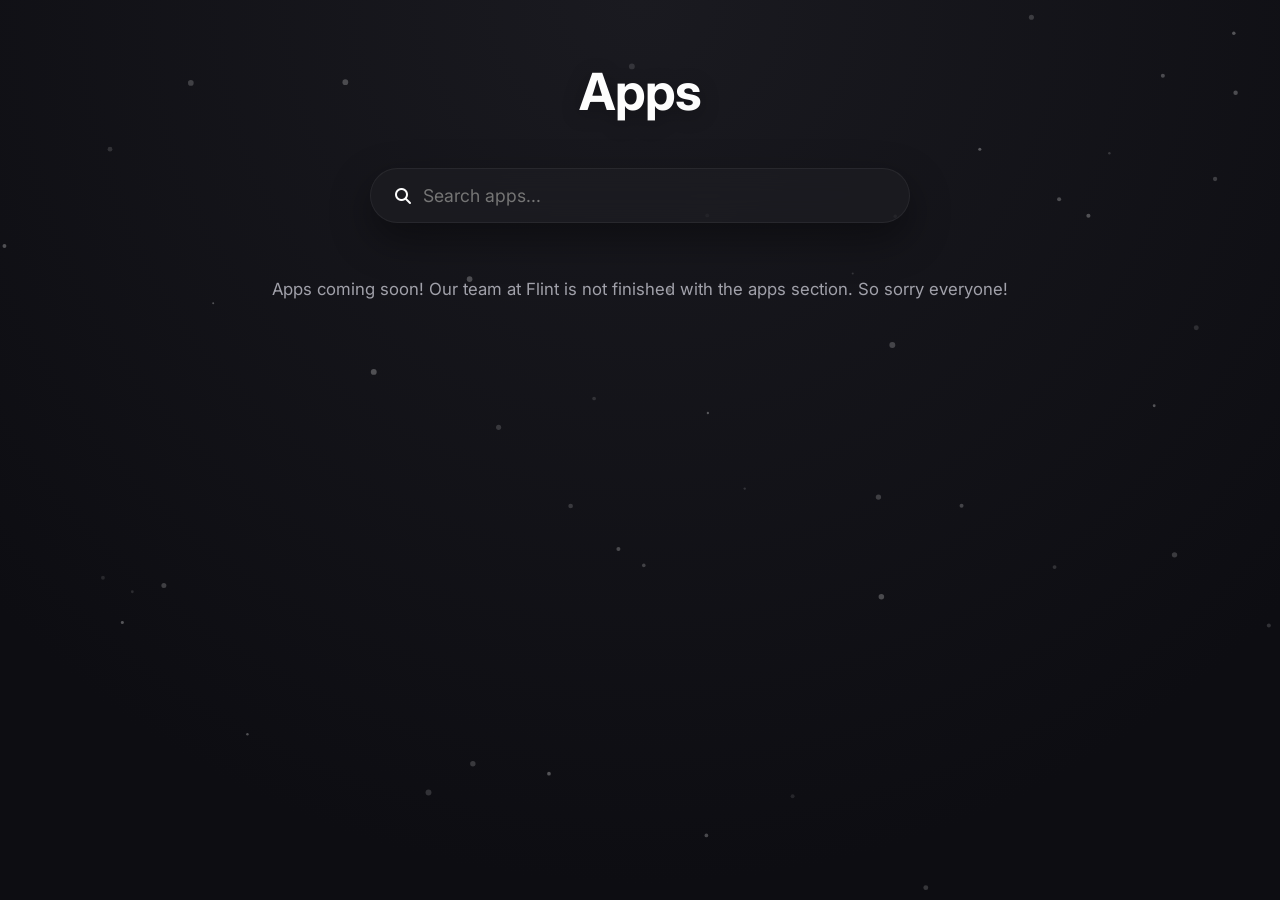
<file: pages/a.html>
<!DOCTYPE html>
<html lang="en">

<head>
  <meta charset="UTF-8">
  <title>Flint - Apps</title>
  <link rel="stylesheet" href="https://cdnjs.cloudflare.com/ajax/libs/font-awesome/6.4.0/css/all.min.css">
  <link href="https://fonts.googleapis.com/css2?family=Inter:wght@400;500;600;700&display=swap" rel="stylesheet">
  <style>
    :root {
      --bg-gradient-start: #1a1a20;
      --bg-gradient-end: #0d0d12;
      --panel-bg: rgba(30, 30, 36, 0.6);
      --panel-hover: rgba(45, 45, 55, 0.8);
      --text: #fdfdfd;
      --text-soft: #a1a1aa;
      --accent: #e2c044;
      --discord: #5865F2;
      --border-light: rgba(255, 255, 255, 0.06);
      --border-hover: rgba(255, 255, 255, 0.15);
      --shadow-soft: 0 16px 40px rgba(0, 0, 0, 0.4);
    }

    * {
      box-sizing: border-box;
      margin: 0;
      padding: 0;
      font-family: 'Inter', -apple-system, BlinkMacSystemFont, sans-serif;
    }

    /* FIX: Persistent background using a fixed pseudo-element */
    body::before {
      content: "";
      position: fixed;
      inset: 0;
      background: radial-gradient(circle at top, var(--bg-gradient-start), var(--bg-gradient-end) 80%);
      z-index: -2;
      pointer-events: none;
    }

    body {
      min-height: 100vh;
      display: flex;
      flex-direction: column;
      align-items: center;
      justify-content: flex-start;
      color: var(--text);
      overflow-x: hidden;
      overflow-y: auto;
      background-color: var(--bg-gradient-end); /* Fallback color */
    }

    #particles {
      position: fixed;
      inset: 0;
      z-index: -1;
      pointer-events: none;
    }

    /* Loader Styles */
    .loader {
      position: fixed;
      inset: 0;
      background: rgba(13, 13, 18, 0.9);
      display: none;
      align-items: center;
      justify-content: center;
      z-index: 2000;
    }

    .loader.show { display: flex; }

    .spinner {
      width: 40px;
      height: 40px;
      border: 3px solid rgba(255,255,255,0.1);
      border-top-color: #ffffff;
      border-radius: 50%;
      animation: spin 0.8s linear infinite;    
    }

    @keyframes spin { to { transform: rotate(360deg); } }

    /* Main Container */
    .main-container {
      display: flex;
      flex-direction: column;
      align-items: center;
      width: 100%;
      max-width: 900px;
      padding: 60px 20px;
      z-index: 10;
    }

    .title-section {
      display: flex;
      flex-direction: column;
      align-items: center;
      margin-bottom: 2.5rem;
      gap: 6px;
    }

    .title {
      font-size: 3.2rem;
      font-weight: 700;
      letter-spacing: -0.02em;
      text-shadow: 0 4px 20px rgba(0, 0, 0, 0.3);
    }

    .subtitle {
      font-size: 1.05rem;
      color: var(--text-soft);
    }

    .search-card {
      width: 100%;
      max-width: 540px;
      margin-bottom: 3.5rem;
      border-radius: 40px;
      background: var(--panel-bg);
      backdrop-filter: blur(16px);
      border: 1px solid var(--border-light);
      box-shadow: var(--shadow-soft);
      transition: all 0.3s ease;
    }

    .search-card:focus-within {
      border-color: var(--border-hover);
      transform: translateY(-2px);
    }

    .search-box {
      display: flex;
      align-items: center;
      gap: 12px;
      padding: 10px 12px 10px 24px;
    }

    .search-box input {
      flex: 1;
      background: transparent;
      border: none;
      outline: none;
      color: var(--text);
      font-size: 1.1rem;
      padding: 6px 0;
    }

    /* Games Grid */
    .shortcuts {
      display: grid;
      grid-template-columns: repeat(auto-fill, minmax(110px, 1fr));
      gap: 32px 20px;
      width: 100%;
    }

    .shortcut {
      display: flex;
      flex-direction: column;
      align-items: center;
      gap: 12px;
      cursor: pointer;
      text-decoration: none;
      transition: transform 0.2s ease;
    }

    .shortcut:hover {
      transform: translateY(-5px);
    }

    .shortcut-icon {
      width: 100px;
      height: 100px;
      border-radius: 24px;
      background: var(--panel-bg);
      backdrop-filter: blur(12px);
      border: 1px solid var(--border-light);
      display: flex;
      align-items: center;
      justify-content: center;
      transition: all 0.3s ease;
      overflow: hidden;
      box-shadow: 0 4px 15px rgba(0,0,0,0.2);
    }

    .shortcut-icon img {
      width: 100%;
      height: 100%;
      object-fit: cover;
    }

    .shortcut-label {
      font-size: 0.85rem;
      color: var(--text-soft);
      font-weight: 500;
      text-align: center;
      width: 100%;
      white-space: nowrap;
      overflow: hidden;
      text-overflow: ellipsis;
    }

    /* Iframe Overlay */
    .iframe-overlay {
      display: none;
      position: fixed;
      inset: 0;
      background: rgba(13, 13, 18, 0.95);
      backdrop-filter: blur(10px);
      z-index: 1000;
      justify-content: center;
      align-items: center;
    }

    .iframe-controls {
      position: absolute;
      top: 25px;
      left: 50%;
      transform: translateX(-50%);
      display: flex;
      gap: 16px;
      z-index: 1010;
    }

    .iframe-controls button {
      background: var(--panel-bg);
      border: 1px solid var(--border-light);
      color: var(--text);
      padding: 10px 24px;
      border-radius: 14px;
      font-weight: 600;
      cursor: pointer;
      backdrop-filter: blur(10px);
      transition: all 0.2s ease;
    }

    .iframe-controls button:hover {
      background: var(--panel-hover);
      transform: scale(1.05);
    }

    #iframeContainer {
      width: 95vw;
      height: 85vh;
      margin-top: 50px;
      display: flex;
      justify-content: center;
      align-items: center;
    }

    #iframeContainer iframe {
      width: 100%;
      height: 100%;
      border: 1px solid var(--border-light);
      border-radius: 20px;
      background: #000;
      box-shadow: var(--shadow-soft);
    }
  </style>
</head>

<body>
  <canvas id="particles"></canvas>
  <div class="loader" id="loader"><div class="spinner"></div></div>

  <div class="main-container">
    <div class="title-section">
      <h1 class="title">Apps</h1>
      <div class="subtitle"></div>
    </div>
    
    <div class="search-card">
      <form class="search-box" id="searchForm" autocomplete="off" onsubmit="event.preventDefault();">
        <i class="fa-solid fa-magnifying-glass"></i>
        <input type="text" id="searchInput" placeholder="Search apps..." autocomplete="off">
      </form>
    </div>
    
          <div class="subtitle">Apps coming soon! Our team at Flint is not finished with the apps section. So sorry everyone!</div>


    <div class="shortcuts" id="gameList"></div>
  </div>

  <div class="iframe-overlay" id="iframeOverlay">
    <div class="iframe-controls">
      <button id="closeBtn"><i class="fa-solid fa-xmark"></i> Close</button>
      <button id="fullscreenBtn"><i class="fa-solid fa-expand"></i> Fullscreen</button>
    </div>
    <div id="iframeContainer"></div>
  </div>

  <script>
    const $ = s => document.querySelector(s);
    const searchInput = $('#searchInput');
    const gameList = $('#gameList');
    const overlay = $('#iframeOverlay');
    const closeBtn = $('#closeBtn');
    const fullscreenBtn = $('#fullscreenBtn');
    const iframeContainer = $('#iframeContainer');

    let currentIframe = null;

    function createFreshIframe() {
      iframeContainer.innerHTML = '';
      const iframe = document.createElement('iframe');
      iframe.allow = 'autoplay; fullscreen; gamepad; accelerometer; gyroscope; pointer-lock; microphone';
      iframeContainer.appendChild(iframe);
      currentIframe = iframe;
      return iframe;
    }

    const priorityGames = ["[!] REQUEST GAME", "R0blox", "F0rtnite"];

    fetch('https://raw.githubusercontent.com/ten8mystery/Flint/main/data/.json')
      .then(res => res.json())
      .then(data => {
        gameList.innerHTML = '';
        data.sort((a, b) => {
          const ai = priorityGames.indexOf(a.name);
          const bi = priorityGames.indexOf(b.name);
          if (ai !== -1 && bi !== -1) return ai - bi;
          if (ai !== -1) return -1;
          if (bi !== -1) return 1;
          return a.name.localeCompare(b.name);
        });

        data.forEach(game => {
          const a = document.createElement('a');
          a.className = 'shortcut';
          a.dataset.name = game.name;
          a.tabIndex = 0;
          a.innerHTML = `
            <div class="shortcut-icon">
              <img src="${game.image}" alt="${game.name}" onerror="this.src='https://via.placeholder.com/100?text=?'">
            </div>
            <span class="shortcut-label" title="${game.name}">${game.name}</span>
          `;

          a.addEventListener('click', (e) => {
            e.preventDefault();
            $('#loader').classList.add('show');
            overlay.style.display = 'flex';
            const iframe = createFreshIframe();

            fetch(game.src)
              .then(r => r.text())
              .then(html => {
                const doc = iframe.contentDocument || iframe.contentWindow.document;
                doc.open();
                doc.write(html);
                doc.close();
                $('#loader').classList.remove('show');
              })
              .catch(() => {
                const doc = iframe.contentDocument || iframe.contentWindow.document;
                doc.open();
                doc.write(`<h2 style="color:white; font-family:sans-serif; text-align:center; padding-top:50px;">Failed to load game</h2>`);
                doc.close();
                $('#loader').classList.remove('show');
              });
          });
          gameList.appendChild(a);
        });
      });

    searchInput.addEventListener('input', () => {
      const q = searchInput.value.toLowerCase();
      document.querySelectorAll('.shortcut').forEach(g => {
        g.style.display = g.dataset.name.toLowerCase().includes(q) ? 'flex' : 'none';
      });
    });

    closeBtn.onclick = () => {
      overlay.style.display = 'none';
      if (currentIframe) currentIframe.src = 'about:blank';
      iframeContainer.innerHTML = '';
      currentIframe = null;
      // Trigger particle resize to fix potential canvas scaling issues
      resize();
    };

    fullscreenBtn.onclick = () => {
      if (currentIframe) {
        if (currentIframe.requestFullscreen) currentIframe.requestFullscreen();
        else if (currentIframe.webkitRequestFullscreen) currentIframe.webkitRequestFullscreen();
      }
    };
  </script>

  <script>
    const canvas = document.getElementById("particles");
    const ctx = canvas.getContext("2d");
    function resize() { 
        canvas.width = window.innerWidth; 
        canvas.height = window.innerHeight; 
    }
    resize();
    window.onresize = resize;

    let particles = [];
    class Particle {
      constructor() {
        this.x = Math.random() * canvas.width;
        this.y = Math.random() * canvas.height;
        this.size = Math.random() * 2 + 1;
        this.vx = (Math.random() - 0.5) * 0.4;
        this.vy = (Math.random() - 0.5) * 0.4;
        this.alpha = 0.1 + Math.random() * 0.2;
      }
      update() {
        this.x += this.vx; this.y += this.vy;
        if (this.x < 0 || this.x > canvas.width) this.vx *= -1;
        if (this.y < 0 || this.y > canvas.height) this.vy *= -1;
      }
      draw() {
        ctx.beginPath(); ctx.arc(this.x, this.y, this.size, 0, Math.PI * 2);
        ctx.fillStyle = `rgba(255, 255, 255, ${this.alpha})`;
        ctx.fill();
      }
    }
    for (let i = 0; i < 50; i++) particles.push(new Particle());
    function animate() {
      ctx.clearRect(0, 0, canvas.width, canvas.height);
      particles.forEach(p => { p.update(); p.draw(); });
      requestAnimationFrame(animate);
    }
    animate();
  </script>
</body>
</html>
</file>
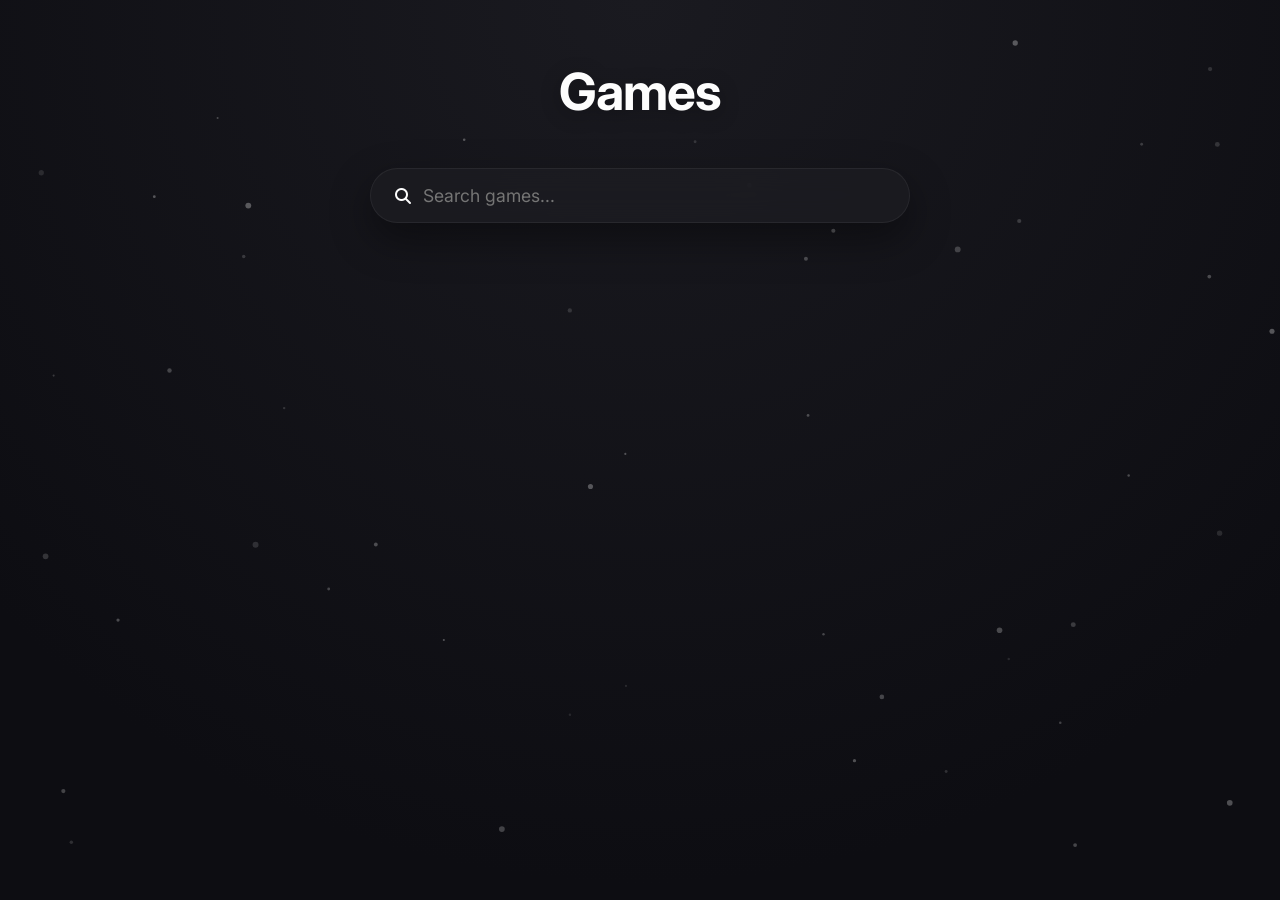
<file: pages/g.html>
<!DOCTYPE html>
<html lang="en">

<head>
  <meta charset="UTF-8">
  <title>Flint - Games</title>
  <link rel="stylesheet" href="https://cdnjs.cloudflare.com/ajax/libs/font-awesome/6.4.0/css/all.min.css">
  <link href="https://fonts.googleapis.com/css2?family=Inter:wght@400;500;600;700&display=swap" rel="stylesheet">
  <style>
    :root {
      --bg-gradient-start: #1a1a20;
      --bg-gradient-end: #0d0d12;
      --panel-bg: rgba(30, 30, 36, 0.6);
      --panel-hover: rgba(45, 45, 55, 0.8);
      --text: #fdfdfd;
      --text-soft: #a1a1aa;
      --accent: #e2c044;
      --discord: #5865F2;
      --border-light: rgba(255, 255, 255, 0.06);
      --border-hover: rgba(255, 255, 255, 0.15);
      --shadow-soft: 0 16px 40px rgba(0, 0, 0, 0.4);
    }

    html, body {
      height: 100%;
    }

    * {
      box-sizing: border-box;
      margin: 0;
      padding: 0;
      font-family: 'Inter', -apple-system, BlinkMacSystemFont, sans-serif;
    }

body {
  min-height: 100vh;
  display: flex;
  flex-direction: column;
  align-items: center;
  justify-content: flex-start; 
  /* ADD THESE THREE LINES */
  background: radial-gradient(circle at top, var(--bg-gradient-start), var(--bg-gradient-end) 80%);
  background-attachment: fixed;
  background-size: cover;
  
  color: var(--text);
  overflow-x: hidden;
  overflow-y: auto;
}

    #particles {
      position: fixed;
      inset: 0;
      z-index: -1;
      pointer-events: none;
    }

    /* Modal Styles */
    .modal-overlay {
      position: fixed;
      inset: 0;
      background: rgba(0, 0, 0, 0.8);
      backdrop-filter: blur(8px);
      display: flex;
      align-items: center;
      justify-content: center;
      z-index: 1000;
      opacity: 0;
      visibility: hidden;
      transition: all 0.4s ease;
    }

    .modal-overlay.active {
      opacity: 1;
      visibility: visible;
    }

    .modal-content {
      background: var(--panel-bg);
      border: 1px solid var(--border-light);
      padding: 40px;
      border-radius: 32px;
      text-align: center;
      max-width: 400px;
      width: 90%;
      box-shadow: var(--shadow-soft);
      transform: scale(0.9);
      transition: transform 0.4s cubic-bezier(0.175, 0.885, 0.32, 1.275);
    }

    .modal-overlay.active .modal-content {
      transform: scale(1);
    }

    .modal-title { font-size: 2rem; margin-bottom: 12px; }

    .discord-btn {
      display: inline-flex;
      align-items: center;
      gap: 10px;
      background: var(--discord);
      color: white;
      text-decoration: none;
      padding: 14px 28px;
      border-radius: 16px;
      font-weight: 600;
      margin-top: 20px;
      transition: transform 0.2s;
    }

    .discord-btn:hover {
      transform: translateY(-2px);
      filter: brightness(1.1);
    }

    .close-modal {
      display: block;
      margin-top: 20px;
      color: var(--text-soft);
      cursor: pointer;
      font-size: 0.9rem;
      text-decoration: underline;
    }

    /* Main Container */
    .main-container {
      display: flex;
      flex-direction: column;
      align-items: center;
      width: 100%;
      max-width: 900px;
      padding: 60px 20px;
      z-index: 10;
    }

    .title-section {
      display: flex;
      flex-direction: column;
      align-items: center;
      margin-bottom: 2.5rem;
      gap: 6px;
    }

    .title {
      font-size: 3.2rem;
      font-weight: 700;
      letter-spacing: -0.02em;
      text-shadow: 0 4px 20px rgba(0, 0, 0, 0.3);
    }

    .subtitle {
      font-size: 1.05rem;
      color: var(--text-soft);
    }

    .search-card {
      width: 100%;
      max-width: 540px;
      margin-bottom: 3.5rem;
      border-radius: 40px;
      background: var(--panel-bg);
      backdrop-filter: blur(16px);
      border: 1px solid var(--border-light);
      box-shadow: var(--shadow-soft);
      transition: all 0.3s ease;
    }

    .search-card:focus-within {
      border-color: var(--border-hover);
      transform: translateY(-2px);
    }

    .search-box {
      display: flex;
      align-items: center;
      gap: 12px;
      padding: 10px 12px 10px 24px;
    }

    .search-box input {
      flex: 1;
      background: transparent;
      border: none;
      outline: none;
      color: var(--text);
      font-size: 1.1rem;
      padding: 6px 0;
    }

    /* Games Grid (Adapted from Shortcuts) */
    .shortcuts {
      display: grid;
      /* Made slightly larger to fit game thumbnails nicely */
      grid-template-columns: repeat(auto-fill, minmax(110px, 1fr));
      gap: 32px 20px;
      width: 100%;
    }

    .shortcut {
      display: flex;
      flex-direction: column;
      align-items: center;
      gap: 12px;
      cursor: pointer;
      text-decoration: none;
      transition: transform 0.2s ease;
    }

    .shortcut:hover {
      transform: translateY(-5px);
    }

    .shortcut-icon {
      width: 100px; /* Scaled up from 60px */
      height: 100px;
      border-radius: 24px; /* Scaled up border radius */
      background: var(--panel-bg);
      backdrop-filter: blur(12px);
      border: 1px solid var(--border-light);
      display: flex;
      align-items: center;
      justify-content: center;
      transition: all 0.3s ease;
      overflow: hidden; /* To keep images inside the rounded corners */
      box-shadow: 0 4px 15px rgba(0,0,0,0.2);
    }

    /* Handle Game Images inside the icon box */
    .shortcut-icon img {
      width: 100%;
      height: 100%;
      object-fit: cover;
      transition: all 0.3s ease;
    }

    .shortcut-label {
      font-size: 0.85rem;
      color: var(--text-soft);
      font-weight: 500;
      text-align: center;
      width: 100%;
      white-space: nowrap;
      overflow: hidden;
      text-overflow: ellipsis;
    }

    .shortcut:hover .shortcut-label {
      color: var(--text);
    }

    .loader {
      position: fixed;
      inset: 0;
      background: rgba(13, 13, 18, 0.9);
      display: none;
      align-items: center;
      justify-content: center;
      z-index: 100;
    }

    .loader.show { display: flex; }

    .spinner {
      width: 40px;
      height: 40px;
      border: 3px solid rgba(255,255,255,0.1);
      border-top-color: #ffffff;
      border-radius: 50%;
      animation: spin 0.8s linear infinite;    
    }

    @keyframes spin { to { transform: rotate(360deg); } }

    /* Game Play Overlay - Matches Flint Style */
    .iframe-overlay {
      display: none;
      position: fixed;
      inset: 0;
      background: rgba(13, 13, 18, 0.95);
      backdrop-filter: blur(10px);
      z-index: 999;
      justify-content: center;
      align-items: center;
    }

    .iframe-controls {
      position: absolute;
      top: 25px;
      left: 50%;
      transform: translateX(-50%);
      display: flex;
      gap: 16px;
      z-index: 1000;
    }

    .iframe-controls button {
      background: var(--panel-bg);
      border: 1px solid var(--border-light);
      color: var(--text);
      padding: 10px 24px;
      border-radius: 14px;
      font-weight: 600;
      cursor: pointer;
      backdrop-filter: blur(10px);
      transition: all 0.2s ease;
    }

    .iframe-controls button:hover {
      background: var(--panel-hover);
      transform: scale(1.05);
    }

    #iframeContainer {
      width: 95vw;
      height: 85vh;
      margin-top: 50px;
      display: flex;
      justify-content: center;
      align-items: center;
    }

    #iframeContainer iframe {
      width: 100%;
      height: 100%;
      border: 1px solid var(--border-light);
      border-radius: 20px;
      background: #000;
      box-shadow: var(--shadow-soft);
    }
  </style>
</head>

<body>
  <canvas id="particles"></canvas>
  <div class="loader" id="loader"><div class="spinner"></div></div>


  <div class="main-container">
    <div class="title-section">
      <h1 class="title">Games</h1>
      <div class="subtitle"></div>
    </div>
    
    <div class="search-card">
      <form class="search-box" id="searchForm" autocomplete="off" onsubmit="event.preventDefault();">
        <i class="fa-solid fa-magnifying-glass"></i>
        <input type="text" id="searchInput" placeholder="Search games..." autocomplete="off">
      </form>
    </div>

    <div class="shortcuts" id="gameList">
      </div>
  </div>

  <div class="iframe-overlay" id="iframeOverlay">
    <div class="iframe-controls">
      <button id="closeBtn"><i class="fa-solid fa-xmark"></i> Close</button>
      <button id="fullscreenBtn"><i class="fa-solid fa-expand"></i> Fullscreen</button>
    </div>
    <div id="iframeContainer"></div>
  </div>

  <script>
    const $ = s => document.querySelector(s);


    const searchInput = $('#searchInput');
    const gameList = $('#gameList');
    const overlay = $('#iframeOverlay');
    const closeBtn = $('#closeBtn');
    const fullscreenBtn = $('#fullscreenBtn');
    const iframeContainer = $('#iframeContainer');

    let currentIframe = null;

    function createFreshIframe() {
      iframeContainer.innerHTML = '';
      const iframe = document.createElement('iframe');
      iframe.allow = 'autoplay; fullscreen; gamepad; accelerometer; gyroscope; pointer-lock; microphone';
      iframeContainer.appendChild(iframe);
      currentIframe = iframe;
      return iframe;
    }

    const priorityGames = ["[!] REQUEST GAME", "R0blox", "F0rtnite"];

    // Fetch games from JSON
    fetch('https://raw.githubusercontent.com/ten8mystery/Vertex-Gold/main/data/games.json')
      .then(res => res.json())
      .then(data => {
        gameList.innerHTML = '';

        data.sort((a, b) => {
          const ai = priorityGames.indexOf(a.name);
          const bi = priorityGames.indexOf(b.name);
          if (ai !== -1 && bi !== -1) return ai - bi;
          if (ai !== -1) return -1;
          if (bi !== -1) return 1;
          return a.name.localeCompare(b.name);
        });

        data.forEach(game => {
          // Creating elements that exactly match your "shortcut" structure
          const a = document.createElement('a');
          a.className = 'shortcut';
          a.dataset.name = game.name;
          a.tabIndex = 0;

          a.innerHTML = `
            <div class="shortcut-icon">
              <img src="${game.image}" alt="${game.name}" onerror="this.src='https://via.placeholder.com/100?text=?'">
            </div>
            <span class="shortcut-label" title="${game.name}">${game.name}</span>
          `;

          // Handle click to play
          a.addEventListener('click', (e) => {
            e.preventDefault();
            $('#loader').classList.add('show');
            
            overlay.style.display = 'flex';
            const iframe = createFreshIframe();

            fetch(game.src)
              .then(r => r.text())
              .then(html => {
                const doc = iframe.contentDocument || iframe.contentWindow.document;
                doc.open();
                doc.write(html);
                doc.close();
                $('#loader').classList.remove('show');
              })
              .catch(() => {
                const doc = iframe.contentDocument || iframe.contentWindow.document;
                doc.open();
                doc.write(`<h2 style="color:white; font-family:sans-serif; text-align:center; padding-top:50px;">Failed to load game</h2>`);
                doc.close();
                $('#loader').classList.remove('show');
              });
          });

          gameList.appendChild(a);
        });
      });

    // Search Filtering
    searchInput.addEventListener('input', () => {
      const q = searchInput.value.toLowerCase();
      document.querySelectorAll('.shortcut').forEach(g => {
        g.style.display = g.dataset.name.toLowerCase().includes(q) ? 'flex' : 'none';
      });
    });

    // Iframe Controls
    closeBtn.onclick = () => {
      overlay.style.display = 'none';
      if (currentIframe) currentIframe.src = 'about:blank';
      iframeContainer.innerHTML = '';
      currentIframe = null;
    };

    fullscreenBtn.onclick = () => {
      if (currentIframe) {
        if (currentIframe.requestFullscreen) currentIframe.requestFullscreen();
        else if (currentIframe.webkitRequestFullscreen) currentIframe.webkitRequestFullscreen();
        else if (iframeContainer.requestFullscreen) iframeContainer.requestFullscreen();
      }
    };
  </script>

  <script>
    // Simple Particle System (Exactly from original)
    const canvas = document.getElementById("particles");
    const ctx = canvas.getContext("2d");
    function resize() { canvas.width = window.innerWidth; canvas.height = window.innerHeight; }
    resize();
    window.onresize = resize;

    let particles = [];
    class Particle {
      constructor() {
        this.x = Math.random() * canvas.width;
        this.y = Math.random() * canvas.height;
        this.size = Math.random() * 2 + 1;
        this.vx = (Math.random() - 0.5) * 0.4;
        this.vy = (Math.random() - 0.5) * 0.4;
        this.alpha = 0.1 + Math.random() * 0.2;
      }
      update() {
        this.x += this.vx; this.y += this.vy;
        if (this.x < 0 || this.x > canvas.width) this.vx *= -1;
        if (this.y < 0 || this.y > canvas.height) this.vy *= -1;
      }
      draw() {
        ctx.beginPath(); ctx.arc(this.x, this.y, this.size, 0, Math.PI * 2);
        ctx.fillStyle = `rgba(255, 255, 255, ${this.alpha})`;
        ctx.fill();
      }
    }
    for (let i = 0; i < 50; i++) particles.push(new Particle());
    function animate() {
      ctx.clearRect(0, 0, canvas.width, canvas.height);
      particles.forEach(p => { p.update(); p.draw(); });
      requestAnimationFrame(animate);
    }
    animate();
  </script>
</body>
</html>
</file>
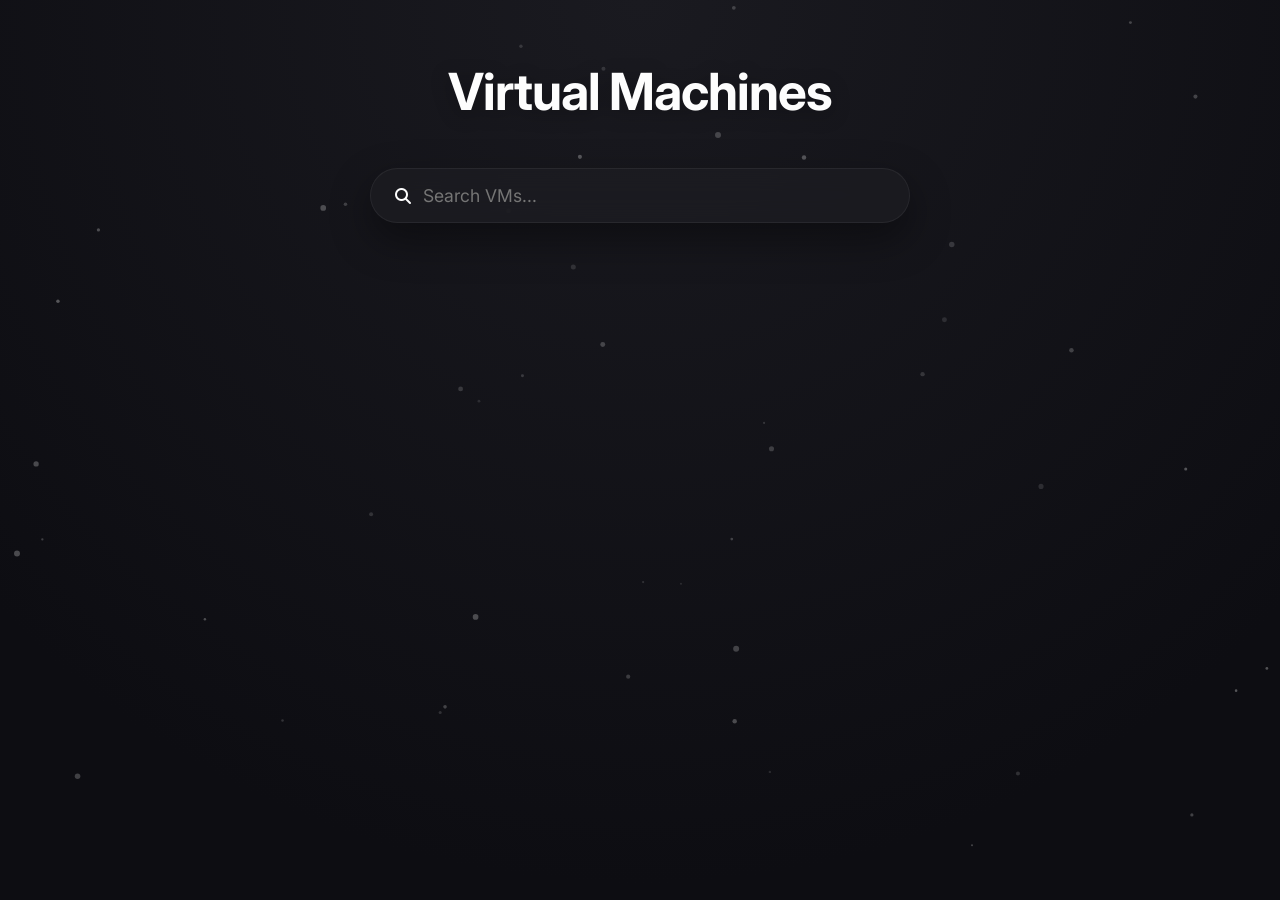
<file: pages/vm.html>
<!DOCTYPE html>
<html lang="en">

<head>
  <meta charset="UTF-8">
  <title>Flint - Virtual Machines</title>
  <link rel="stylesheet" href="https://cdnjs.cloudflare.com/ajax/libs/font-awesome/6.4.0/css/all.min.css">
  <link href="https://fonts.googleapis.com/css2?family=Inter:wght@400;500;600;700&display=swap" rel="stylesheet">
  <style>
    :root {
      --bg-gradient-start: #1a1a20;
      --bg-gradient-end: #0d0d12;
      --panel-bg: rgba(30, 30, 36, 0.6);
      --panel-hover: rgba(45, 45, 55, 0.8);
      --text: #fdfdfd;
      --text-soft: #a1a1aa;
      --accent: #e2c044;
      --discord: #5865F2;
      --border-light: rgba(255, 255, 255, 0.06);
      --border-hover: rgba(255, 255, 255, 0.15);
      --shadow-soft: 0 16px 40px rgba(0, 0, 0, 0.4);
    }

    * {
      box-sizing: border-box;
      margin: 0;
      padding: 0;
      font-family: 'Inter', -apple-system, BlinkMacSystemFont, sans-serif;
    }

    body::before {
      content: "";
      position: fixed;
      inset: 0;
      background: radial-gradient(circle at top, var(--bg-gradient-start), var(--bg-gradient-end) 80%);
      z-index: -2;
      pointer-events: none;
    }

    body {
      min-height: 100vh;
      display: flex;
      flex-direction: column;
      align-items: center;
      justify-content: flex-start;
      color: var(--text);
      overflow-x: hidden;
      overflow-y: auto;
      background-color: var(--bg-gradient-end);
    }

    #particles {
      position: fixed;
      inset: 0;
      z-index: -1;
      pointer-events: none;
    }

    .loader {
      position: fixed;
      inset: 0;
      background: rgba(13, 13, 18, 0.9);
      display: none;
      align-items: center;
      justify-content: center;
      z-index: 2000;
    }

    .loader.show {
      display: flex;
    }

    .spinner {
      width: 40px;
      height: 40px;
      border: 3px solid rgba(255, 255, 255, 0.1);
      border-top-color: #ffffff;
      border-radius: 50%;
      animation: spin 0.8s linear infinite;
    }

    @keyframes spin {
      to {
        transform: rotate(360deg);
      }
    }

    .main-container {
      display: flex;
      flex-direction: column;
      align-items: center;
      width: 100%;
      max-width: 900px;
      padding: 60px 20px;
      z-index: 10;
    }

    .title-section {
      display: flex;
      flex-direction: column;
      align-items: center;
      margin-bottom: 2.5rem;
      gap: 6px;
    }

    .title {
      font-size: 3.2rem;
      font-weight: 700;
      letter-spacing: -0.02em;
      text-shadow: 0 4px 20px rgba(0, 0, 0, 0.3);
    }

    .subtitle {
      font-size: 1.05rem;
      color: var(--text-soft);
    }

    .search-card {
      width: 100%;
      max-width: 540px;
      margin-bottom: 3.5rem;
      border-radius: 40px;
      background: var(--panel-bg);
      backdrop-filter: blur(16px);
      border: 1px solid var(--border-light);
      box-shadow: var(--shadow-soft);
      transition: all 0.3s ease;
    }

    .search-card:focus-within {
      border-color: var(--border-hover);
      transform: translateY(-2px);
    }

    .search-box {
      display: flex;
      align-items: center;
      gap: 12px;
      padding: 10px 12px 10px 24px;
    }

    .search-box input {
      flex: 1;
      background: transparent;
      border: none;
      outline: none;
      color: var(--text);
      font-size: 1.1rem;
      padding: 6px 0;
    }

    .shortcuts {
      display: grid;
      grid-template-columns: repeat(auto-fill, minmax(110px, 1fr));
      gap: 32px 20px;
      width: 100%;
    }

    .shortcut {
      display: flex;
      flex-direction: column;
      align-items: center;
      gap: 12px;
      cursor: pointer;
      text-decoration: none;
      transition: transform 0.2s ease;
      content-visibility: auto;
      contain-intrinsic-size: 140px;
    }

    .shortcut:hover {
      transform: translateY(-5px);
    }

    .shortcut-icon {
      width: 100px;
      height: 100px;
      border-radius: 24px;
      background: var(--panel-bg);
      backdrop-filter: blur(1);
      border: 1px solid var(--border-light);
      display: flex;
      align-items: center;
      justify-content: center;
      transition: all 0.3s ease;
      overflow: hidden;
      box-shadow: 0 4px 15px rgba(0, 0, 0, 0.2);
    }

    .shortcut-icon img {
      width: 100%;
      height: 100%;
      object-fit: cover;
    }

    .shortcut-label {
      font-size: 0.85rem;
      color: var(--text-soft);
      font-weight: 500;
      text-align: center;
      width: 100%;
      white-space: nowrap;
      overflow: hidden;
      text-overflow: ellipsis;
    }

    .iframe-overlay {
      display: none;
      position: fixed;
      inset: 0;
      background: rgba(13, 13, 18, 0.95);
      backdrop-filter: blur(10px);
      z-index: 1000;
      justify-content: center;
      align-items: center;
    }

    .iframe-controls {
      position: absolute;
      top: 25px;
      left: 50%;
      transform: translateX(-50%);
      display: flex;
      gap: 16px;
      z-index: 1010;
    }

    .iframe-controls button {
      background: var(--panel-bg);
      border: 1px solid var(--border-light);
      color: var(--text);
      padding: 10px 24px;
      border-radius: 14px;
      font-weight: 600;
      cursor: pointer;
      backdrop-filter: blur(10px);
      transition: all 0.2s ease;
    }

    .iframe-controls button:hover {
      background: var(--panel-hover);
      transform: scale(1.05);
    }

    #iframeContainer {
      width: 95vw;
      height: 85vh;
      margin-top: 50px;
      display: flex;
      justify-content: center;
      align-items: center;
    }

    #iframeContainer iframe {
      width: 100%;
      height: 100%;
      border: 1px solid var(--border-light);
      border-radius: 20px;
      background: #000;
      box-shadow: var(--shadow-soft);
    }
  </style>
</head>

<body>
  <canvas id="particles"></canvas>
  <div class="loader" id="loader">
    <div class="spinner"></div>
  </div>

  <div class="main-container">
    <div class="title-section">
      <h1 class="title">Virtual Machines</h1>
      <div class="subtitle"></div>
    </div>

    <div class="search-card">
      <form class="search-box" id="searchForm" autocomplete="off" onsubmit="event.preventDefault();">
        <i class="fa-solid fa-magnifying-glass"></i>
        <input type="text" id="searchInput" placeholder="Search VMs..." autocomplete="off">
      </form>
    </div>

    <div class="shortcuts" id="gameList"></div>
  </div>

  <div class="iframe-overlay" id="iframeOverlay">
    <div class="iframe-controls">
      <button id="closeBtn"><i class="fa-solid fa-xmark"></i> Close</button>
      <button id="fullscreenBtn"><i class="fa-solid fa-expand"></i> Fullscreen</button>
    </div>
    <div id="iframeContainer"></div>
  </div>

  <script>
    // --- PARTICLE BACKGROUND LOGIC ---
    const canvas = document.getElementById("particles");
    const ctx = canvas.getContext("2d");

    function resize() {
      canvas.width = window.innerWidth;
      canvas.height = window.innerHeight;
    }
    resize();
    window.addEventListener('resize', resize);

    let particles = [];
    class Particle {
      constructor() {
        this.x = Math.random() * canvas.width;
        this.y = Math.random() * canvas.height;
        this.size = Math.random() * 2 + 1;
        this.vx = (Math.random() - 0.5) * 0.4;
        this.vy = (Math.random() - 0.5) * 0.4;
        this.alpha = 0.1 + Math.random() * 0.2;
      }
      update() {
        this.x += this.vx;
        this.y += this.vy;
        if (this.x < 0 || this.x > canvas.width) this.vx *= -1;
        if (this.y < 0 || this.y > canvas.height) this.vy *= -1;
      }
      draw() {
        ctx.beginPath();
        ctx.arc(this.x, this.y, this.size, 0, Math.PI * 2);
        ctx.fillStyle = `rgba(255, 255, 255, ${this.alpha})`;
        ctx.fill();
      }
    }

    for (let i = 0; i < 50; i++) particles.push(new Particle());

    function animate() {
      ctx.clearRect(0, 0, canvas.width, canvas.height);
      particles.forEach(p => {
        p.update();
        p.draw();
      });
      requestAnimationFrame(animate);
    }
    animate();

    // --- MAIN LOGIC ---
    const $ = s => document.querySelector(s);

    const searchInput = $('#searchInput');
    const gameList = $('#gameList');
    const overlay = $('#iframeOverlay');
    const closeBtn = $('#closeBtn');
    const fullscreenBtn = $('#fullscreenBtn');
    const iframeContainer = $('#iframeContainer');

    let allGames = [];
    let renderedStart = 0;
    const BATCH_SIZE = 24;
    let currentIframe = null;

    function createFreshIframe() {
      iframeContainer.innerHTML = '';
      const iframe = document.createElement('iframe');
      
      // Feature permissions (Camera, Mic, Fullscreen, etc.)
      iframe.allow = 'autoplay; fullscreen; gamepad; accelerometer; gyroscope; pointer-lock; microphone';
      
      // Sandbox permissions for redirects, popups, and top-level navigation
      iframe.setAttribute('sandbox', 
        'allow-scripts ' +
        'allow-same-origin ' +
        'allow-forms ' +
        'allow-popups ' +
        'allow-popups-to-escape-sandbox ' +
        'allow-top-navigation ' + 
        'allow-top-navigation-by-user-activation ' +
        'allow-pointer-lock ' +
        'allow-downloads'
      );

      iframeContainer.appendChild(iframe);
      currentIframe = iframe;
      return iframe;
    }

    const priorityGames = ["[!] REQUEST GAME", "", ""];

    fetch('https://raw.githubusercontent.com/ten8mystery/Flint/main/data/vm.json')
      .then(res => res.json())
      .then(data => {
        data.sort((a, b) => {
          const ai = priorityGames.indexOf(a.name);
          const bi = priorityGames.indexOf(b.name);
          if (ai !== -1 && bi !== -1) return ai - bi;
          if (ai !== -1) return -1;
          if (bi !== -1) return 1;
          return a.name.localeCompare(b.name);
        });

        allGames = data;
        renderBatch(true);
      });

    window.addEventListener('scroll', () => {
      const nearBottom = window.innerHeight + window.scrollY >= document.body.offsetHeight - 500;
      if (nearBottom && searchInput.value.trim() === '') {
        renderBatch();
      }
    });

    function appendGame(game) {
      const a = document.createElement('a');
      a.className = 'shortcut';
      a.dataset.name = game.name;

      a.innerHTML = `
        <div class="shortcut-icon">
          <img loading="lazy" src="${game.image}" onerror="this.src='https://via.placeholder.com/100?text=?'">
        </div>
        <span class="shortcut-label">${game.name}</span>
      `;

      a.addEventListener('click', async e => {
        e.preventDefault();

        $('#loader').classList.add('show');
        overlay.style.display = 'flex';

        const iframe = createFreshIframe();
        
        // Hide loader once the final iframe content loads
        iframe.onload = () => $('#loader').classList.remove('show');

        try {
          if (game.description === "iframe") {
            iframe.src = game.src;

          } else if (game.description === "custom") {
            
            // Explicitly request JSON to help with API formatting
            const response = await fetch(game.src, {
              headers: {
                'Accept': 'application/json'
              }
            });
            
            if (!response.ok) throw new Error(`HTTP Error: ${response.status}`);

            // Fetch as plain text first, then parse. 
            // This prevents crashes if the API accidentally returns the JSON as "text/plain"
            const rawText = await response.text();
            const data = JSON.parse(rawText);
            
            const targetUrl = data.url; 

            // Load the extracted URL into the iframe (ignoring http vs https as requested)
            if (targetUrl) {
              iframe.src = targetUrl;
            } else {
              throw new Error("Invalid API response: No 'url' key found.");
            }

          } else {
            const response = await fetch(game.src);
            const html = await response.text();
            const doc = iframe.contentDocument || iframe.contentWindow.document;
            doc.open();
            doc.write(html);
            doc.close();
          }
        } catch (err) {
          console.error("Error loading VM:", err);
          $('#loader').classList.remove('show');
          overlay.style.display = 'none'; // Hide overlay on error
          alert("Failed to start the Virtual Machine: " + err.message);
        }
      });

      gameList.appendChild(a);
    }

    function renderBatch(reset = false) {
      if (reset) {
        gameList.innerHTML = '';
        renderedStart = 0;
      }

      const end = renderedStart + BATCH_SIZE;
      const slice = allGames.slice(renderedStart, end);

      slice.forEach(appendGame);
      renderedStart += BATCH_SIZE;
    }

    searchInput.addEventListener('input', () => {
      const q = searchInput.value.toLowerCase().trim();

      if (q === '') {
        renderBatch(true);
        return;
      }

      const filteredGames = allGames.filter(game =>
        game.name.toLowerCase().includes(q)
      );

      gameList.innerHTML = '';
      filteredGames.forEach(appendGame);
    });

    closeBtn.onclick = () => {
      overlay.style.display = 'none';
      if (currentIframe) currentIframe.src = 'about:blank';
      iframeContainer.innerHTML = '';
      currentIframe = null;
      resize(); // Restores background canvas size
    };

    fullscreenBtn.onclick = () => {
      if (!currentIframe) return;
      currentIframe.requestFullscreen?.();
    };
  </script>
</body>

</html>
</file>
